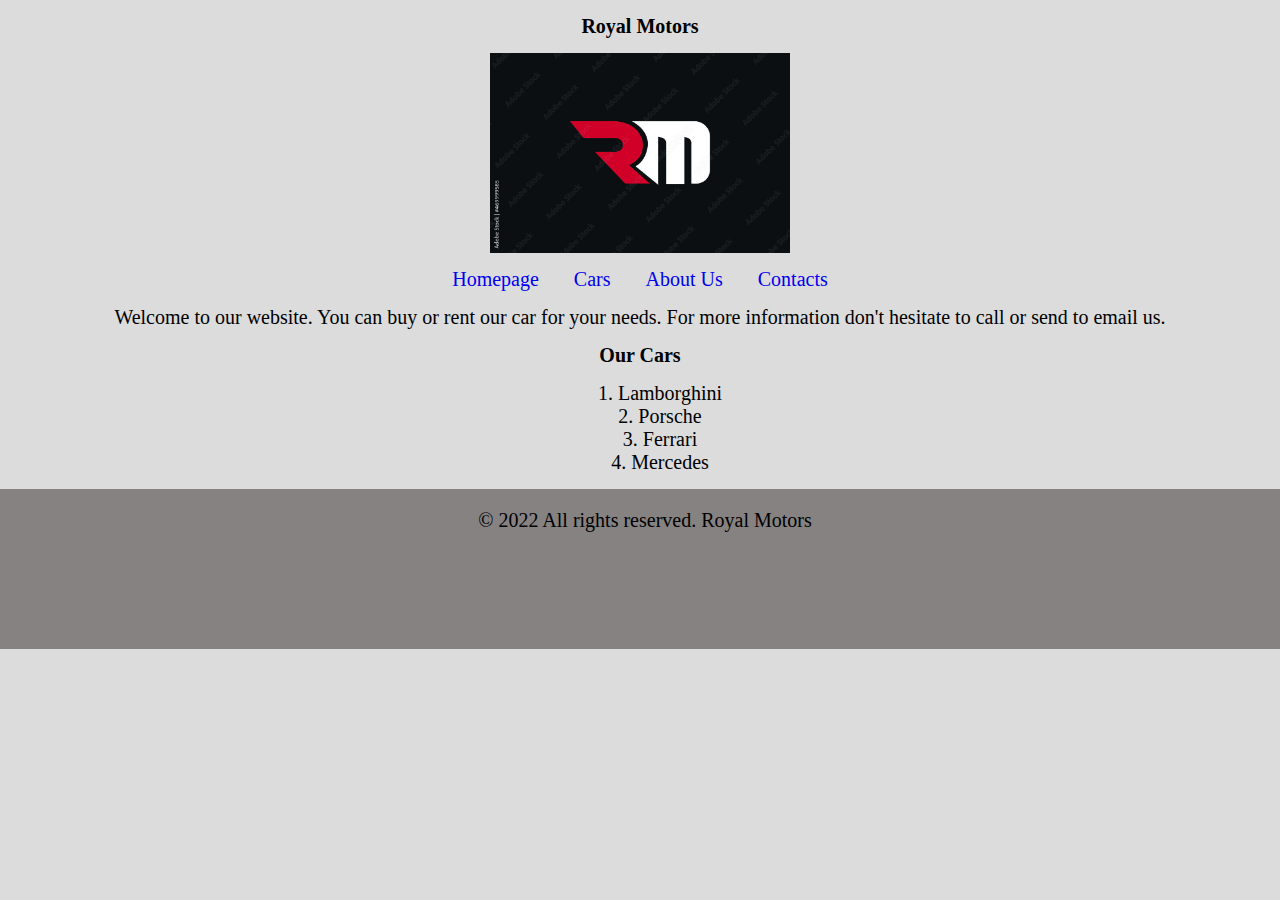
<file: index.html>
<!DOCTYPE html>
<html lang="en">

<head>
    <meta charset="UTF-8">
    <meta http-equiv="X-UA-Compatible" content="IE=edge">
    <meta name="viewport" content="width=device-width, initial-scale=1.0">
    <link rel="stylesheet" href="/css/style.css">
    <title>Royal Motors</title>

</head>

<body>

    <h2>Royal Motors</h2>
    <img src="/img/logo.jpg" alt="logo" id="logo">
    <div>
        <a href="index.html">Homepage</a>
        <a href="cars.html">Cars</a>
        <a href="about-us.html">About Us</a>
        <a href="contacts.html">Contacts</a>
    </div>
    <p>Welcome to our website. You can buy or rent our car for your needs. For more information don't hesitate to call
        or send to email us.</p>
    <article>
        <h3>Our Cars</h3>
        <ol>
            <li>Lamborghini</li>
            <li>Porsche</li>
            <li>Ferrari</li>
            <li>Mercedes</li>
        </ol>
    </article>

    <footer>
        <p>&copy; 2022 All rights reserved. Royal Motors</p>

    </footer>

</body>

</html>
</file>
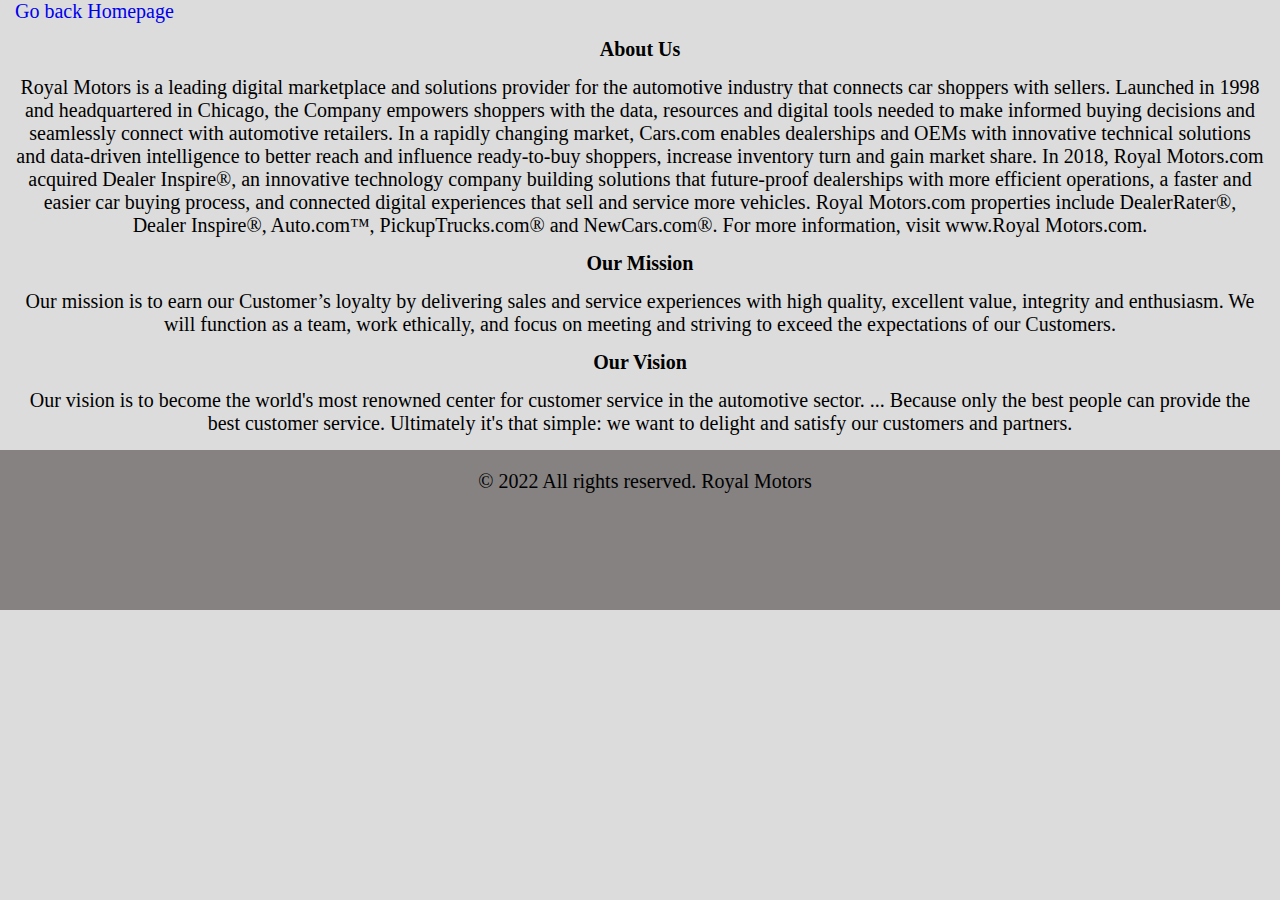
<file: about-us.html>
<!DOCTYPE html>
<html lang="en">

<head>
    <meta charset="UTF-8">
    <meta http-equiv="X-UA-Compatible" content="IE=edge">
    <meta name="viewport" content="width=device-width, initial-scale=1.0">
    <link rel="stylesheet" href="/css/style.css">

    <title>About Us</title>
</head>

<body>
    <a href="index.html">Go back Homepage</a>
    <h2>About Us</h2>
    <p>Royal Motors is a leading digital marketplace and solutions provider for the automotive industry that connects
        car shoppers with sellers. Launched in 1998 and headquartered in Chicago, the Company empowers shoppers with the
        data, resources and digital tools needed to make informed buying decisions and seamlessly connect with
        automotive retailers. In a rapidly changing market, Cars.com enables dealerships and OEMs with innovative
        technical solutions and data-driven intelligence to better reach and influence ready-to-buy shoppers, increase
        inventory turn and gain market share. In 2018, Royal Motors.com acquired Dealer Inspire®, an innovative
        technology company building solutions that future-proof dealerships with more efficient operations, a faster and
        easier car buying process, and connected digital experiences that sell and service more vehicles.

        Royal Motors.com properties include DealerRater®,
        Dealer Inspire®, Auto.com™, PickupTrucks.com® and NewCars.com®. For more information, visit www.Royal
        Motors.com. </p>

    <h2>Our Mission</h2>
    <p>Our mission is to earn our Customer’s loyalty by delivering sales and service experiences with high quality,
        excellent value, integrity and enthusiasm. We will function as a team, work ethically, and focus on meeting and
        striving to exceed the expectations of our Customers.</p>

    <h2>Our Vision</h2>
    <p>Our vision is to become the world's most renowned center for customer service in the automotive sector. ...
        Because only the best people can provide the best customer service. Ultimately it's that simple: we want to
        delight and satisfy our customers and partners.</p>

    <footer>
        <p>&copy; 2022 All rights reserved. Royal Motors</p>
    </footer>


</body>

</html>
</file>
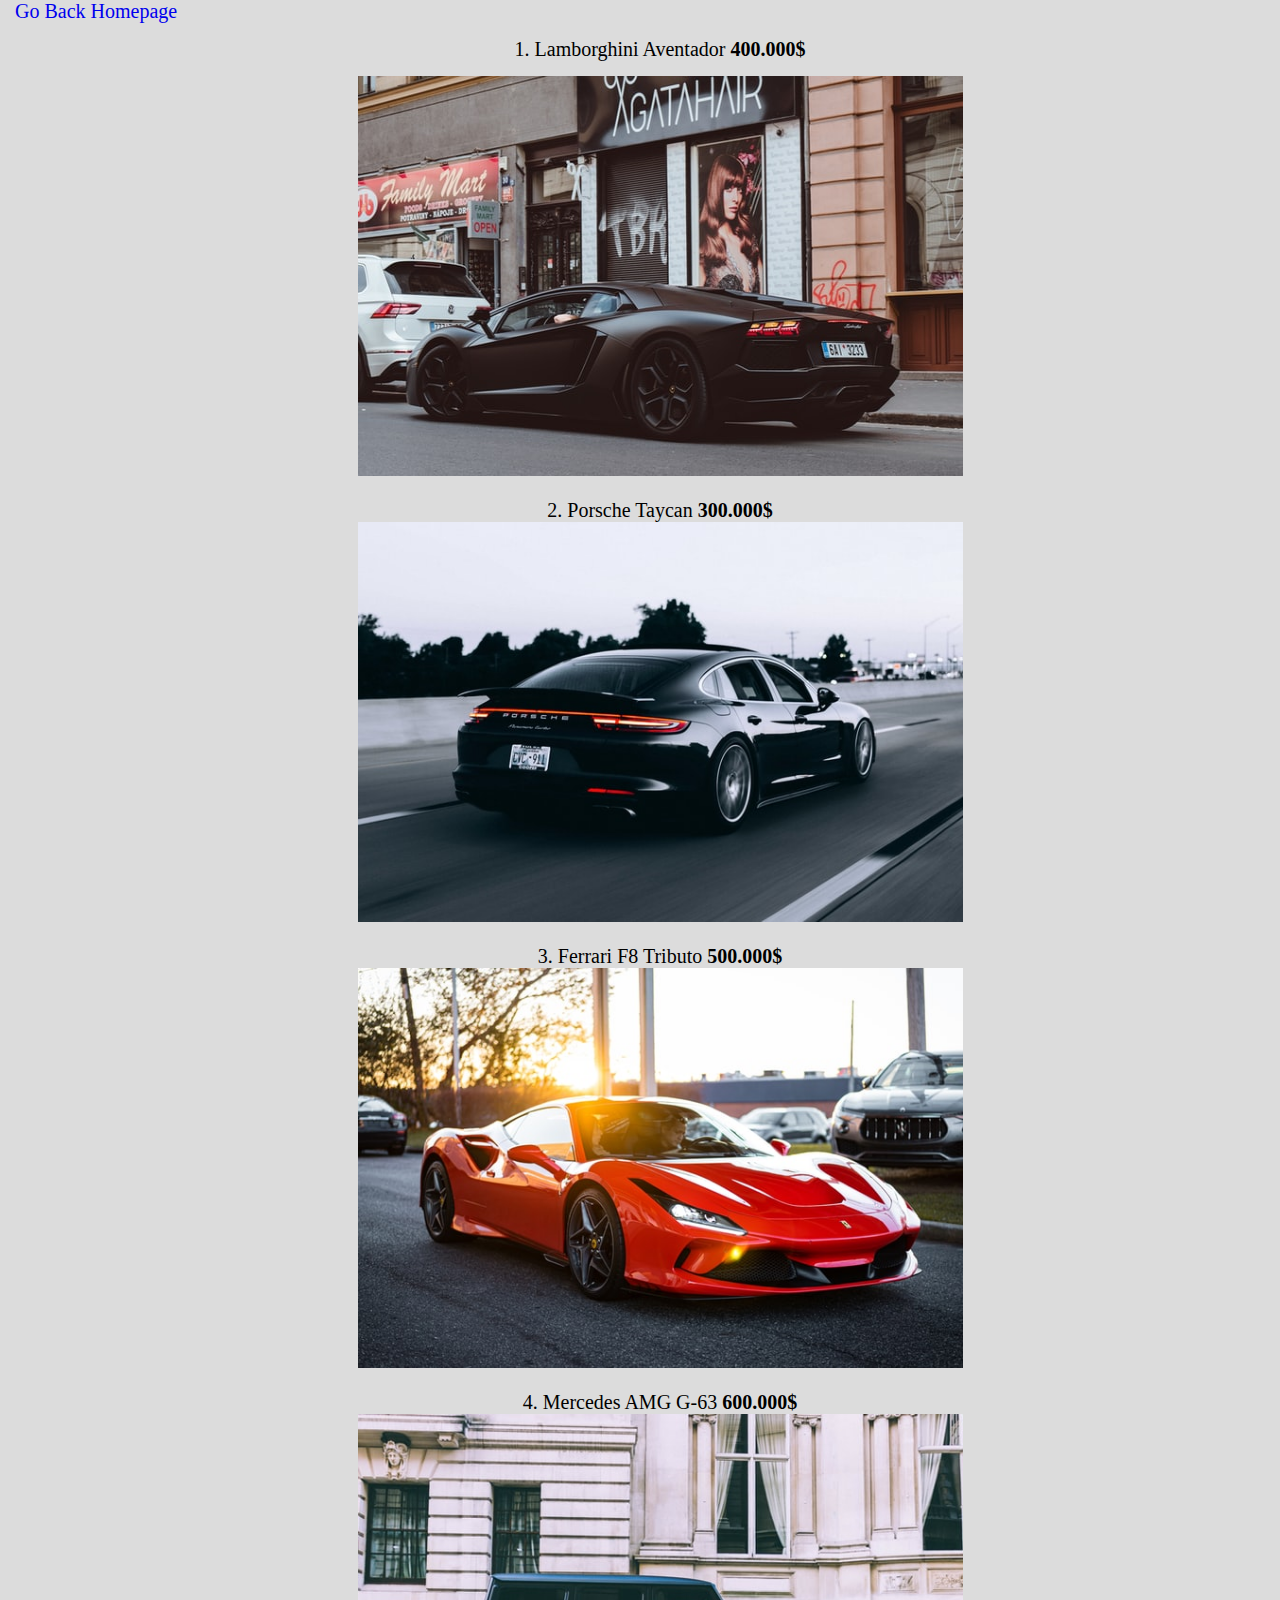
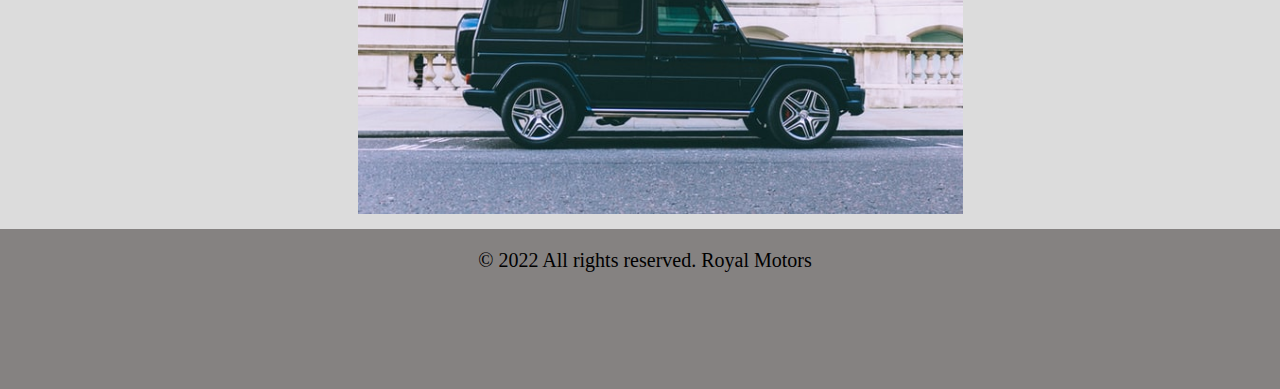
<file: cars.html>
<!DOCTYPE html>
<html lang="en">

<head>
    <meta charset="UTF-8">
    <meta http-equiv="X-UA-Compatible" content="IE=edge">
    <meta name="viewport" content="width=device-width, initial-scale=1.0">
    <link rel="stylesheet" href="/css/style.css">
    <title>Cars</title>
</head>

<body>
    <a href="index.html">Go Back Homepage</a>
    <br>
    <ol>
        <li> Lamborghini Aventador <strong>400.000$</strong> </p>
            <img src="/img/Lamborghini.jpg" alt="Lamborghini Aventador" class="car"> </li>
        <br>
        <li>Porsche Taycan <strong>300.000$</strong>
            <img src="/img/Porsche.jpg" alt="Porsche Taycan" class="car"></li>
        <br>
        <li>Ferrari F8 Tributo <strong>500.000$</strong>
            <img src="/img/Ferrari.jpg" alt="Ferrari F8 Tributo" class="car"></li>
        <br>
        <li> Mercedes AMG G-63 <strong>600.000$</strong>
            <img src="/img/Mercedes.jpg" alt="Mercedes AMG G-63" class="car"></li>
    </ol>

    <footer>
        <p>&copy; 2022 All rights reserved. Royal Motors</p>
    </footer>


</body>

</html>
</file>
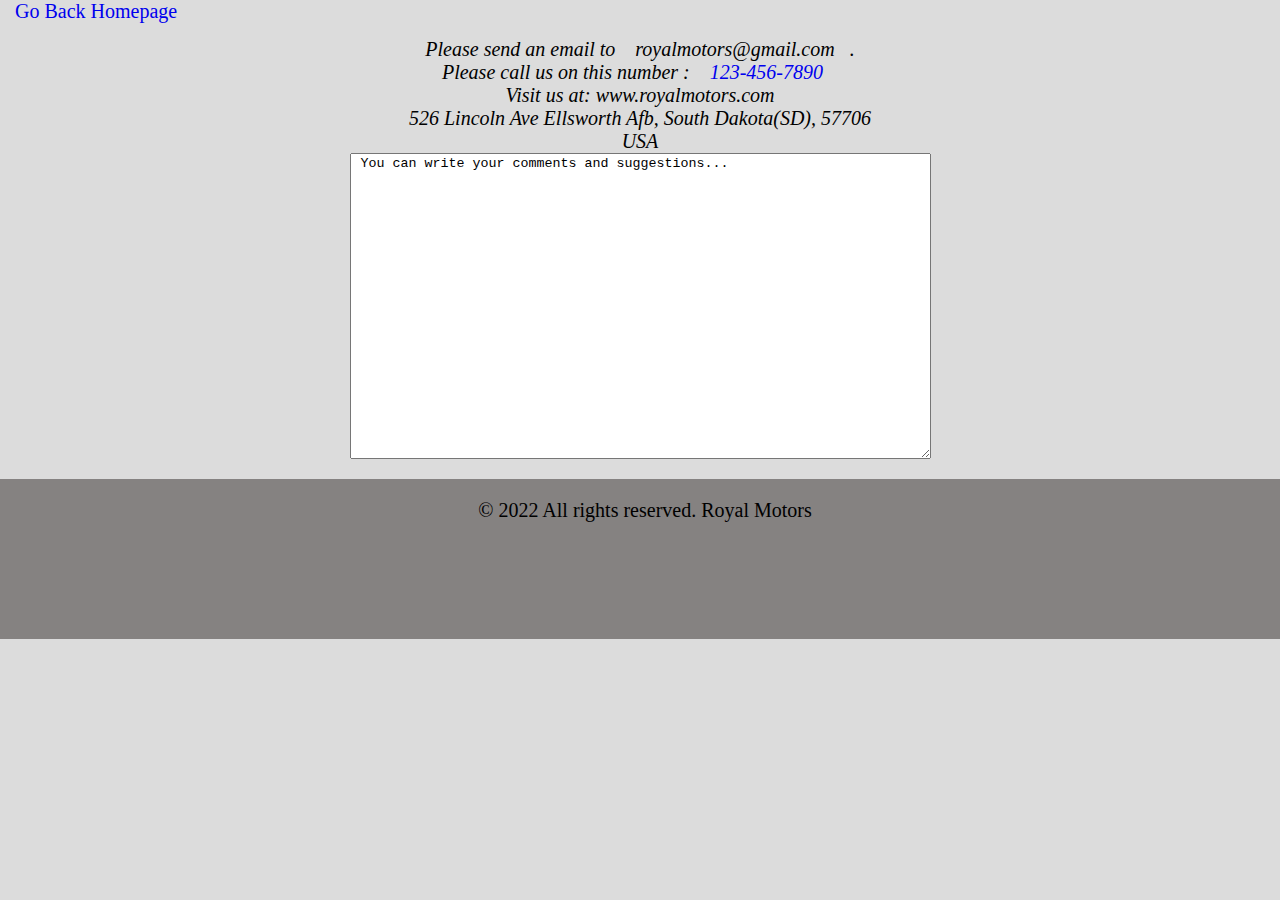
<file: contacts.html>
<!DOCTYPE html>
<html lang="en">

<head>
    <meta charset="UTF-8">
    <meta http-equiv="X-UA-Compatible" content="IE=edge">
    <meta name="viewport" content="width=device-width, initial-scale=1.0">
    <link rel="stylesheet" href="/css/style.css">
    <title>Contact Us</title>
</head>

<body>
    <a href="index.html">Go Back Homepage</a>
    <address>
        Please send an email to <a href="mailto:royalmotors@gmail.com"
            style="color:black;">royalmotors@gmail.com</a>.<br>
        Please call us on this number :
        <a href="tel:123-456-7890">123-456-7890</a><br>
        Visit us at:
        www.royalmotors.com<br>
        526 Lincoln Ave
        Ellsworth Afb, South Dakota(SD), 57706 <br>
        USA <br>
        <textarea cols="70" rows="20"> You can write your comments and suggestions...
        </textarea>
    </address>


    <footer>
        <p>&copy; 2022 All rights reserved. Royal Motors</p>
    </footer>



</body>

</html>
</file>
<file: css/style.css>
body {
  margin: 0 auto;
  background-color: gainsboro;
}

h2,
h3,
div,
p,
ol,
a,
address,
footer {
  text-align: center;
  list-style-position: inside;
  margin: 15px;
  font-family: "Times New Roman", Times, serif;
  font-size: 20px;
  text-decoration: none;
}

img {
  height: 400px;
  width: 600px;
}

.car {
  display: block;
  margin-left: auto;
  margin-right: auto;
  width: 50%;
}

#logo {
  display: block;
  margin-left: auto;
  margin-right: auto;
  height: 200px;
  width: 300px;
}

footer {
  background-color: #858281;
  border: 5px solid #858281;
  width: 100%;
  height: 150px;
  margin: auto;
}
</file>
